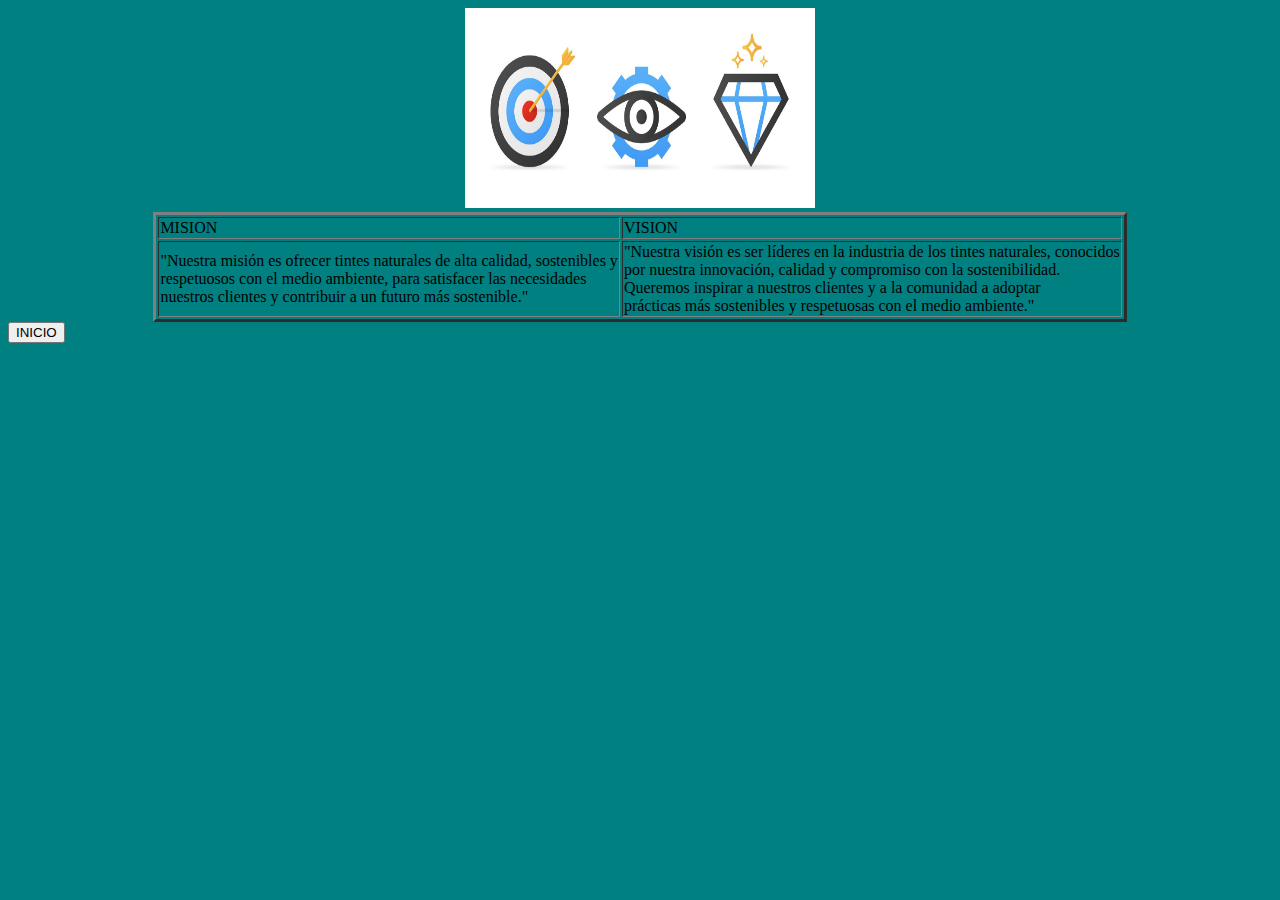
<file: Acercade.html>
<!DOCTYPE html>
<html>
    <head>
        <style>
            body {
                background-color:teal;
            }
        </style>
        <meta charset="utf-8">
        <title>Acerca de</title>
    </head>
    <body>
        <center><img src="mision.png"height="200"width="350"/></center>
        <center><table border="3">
            <tr>
                <td>MISION</td>
                <td>VISION</td>
            </tr>
            <tr>
                <td>"Nuestra misión es ofrecer tintes naturales de alta calidad, sostenibles y<br> respetuosos con el medio ambiente, para satisfacer las necesidades <br> nuestros clientes y contribuir a un futuro más sostenible."</td>
                <td>"Nuestra visión es ser líderes en la industria de los tintes naturales, conocidos<br> por nuestra innovación, calidad y compromiso con la sostenibilidad.<br> Queremos inspirar a nuestros clientes y a la comunidad a adoptar<br> prácticas más sostenibles y respetuosas con el medio ambiente."</td>
            </tr>
        </table></center>
        <a href="index.html"><input type="submit"value="INICIO"></a>
    </body>
</html>
</file>
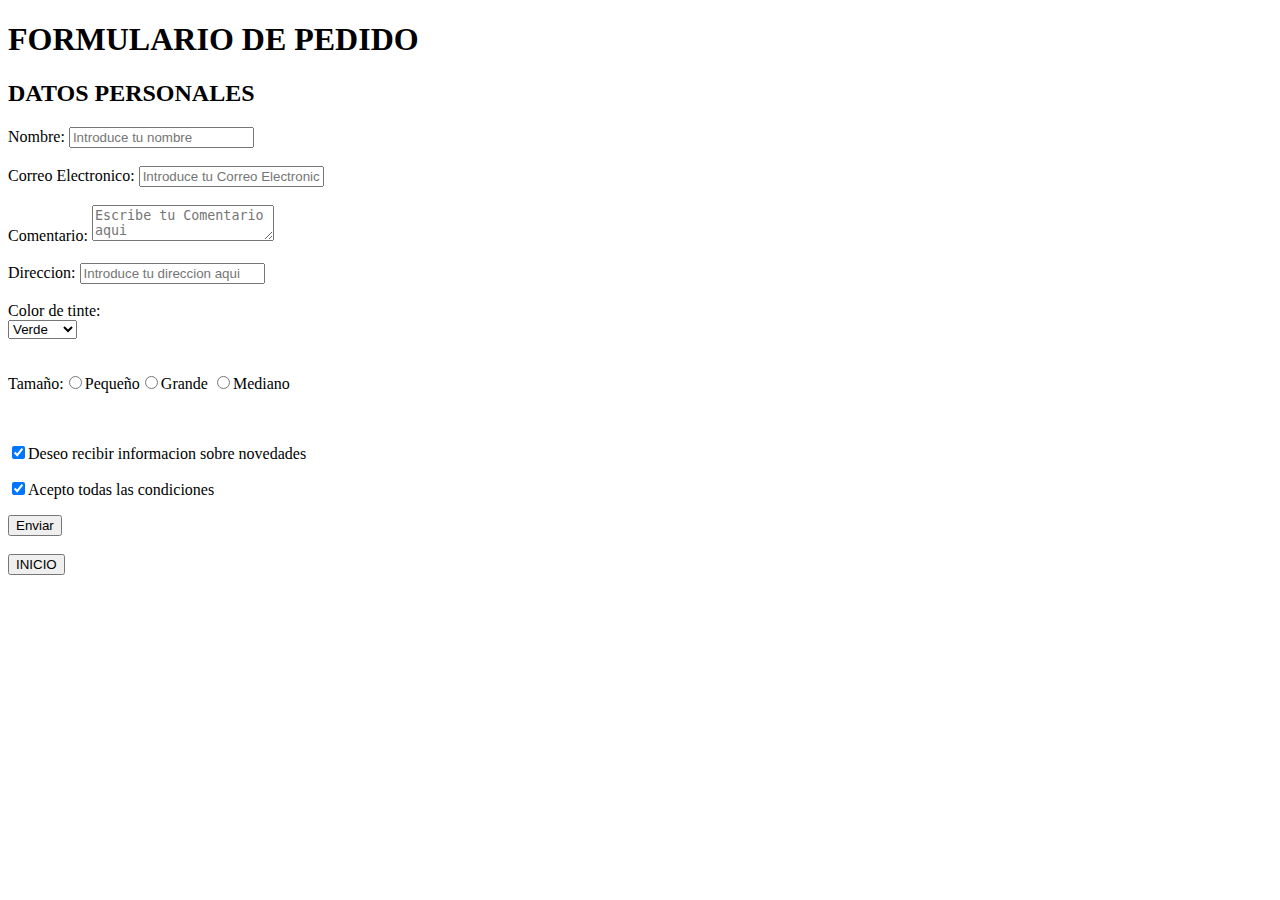
<file: Contacto.html>
<!DOCTYPE html>
<html>
    <head>
        <style>
            body {
                background-image: url(https://www.pinturayartistas.com/wordpress/wp-content/uploads/2019/10/bosque-st-germain-pintura-fase-2.jpg);
            }
        </style>
        <meta charset="utf-8">
        <title>Contacto</title>
    </head>
    <body>
      <h1>
        <strong>FORMULARIO DE PEDIDO</strong>
      </h1> 
      <h2>DATOS PERSONALES</h2>
      <form action="/submit_form"method="post">
        <label form="name">Nombre:</label>
        <input type="text id"="name"name="name"placeholder="Introduce tu nombre"required><br><br>
        <label form="email">Correo Electronico:</label>
        <input type="email"id="email"name="email"placeholder="Introduce tu Correo Electronico"required><br><br>
        <label form="message">Comentario:</label>
        <textarea id="message"name="message"placeholder="Escribe tu Comentario aqui"required></textarea><br><br>
        <label form="direction">Direccion:</label>
        <input type="direction"="direction"name="direction"placeholder="Introduce tu direccion aqui"required><br><br>
        <label>Color de tinte:</label><br>
        <select name="Color de Tinte">
            <option>Verde</option>
            <option>Rojo</option>
            <option>Azul</option>
            <option>Violeta</option>
            <option>Naranja</option>
            <option>Negro</option>
        </select>
        <br><br>
        <p>
            Tamaño:<input type="radio"name="tamaño"value="p"/>Pequeño<input type="radio" name="tamaño"value="g"/>Grande
            <input type="radio"name="tamaño"value="x"/>Mediano
        </p>
        <br>
        <p><input type="checkbox"name="info"checked="checked"/>Deseo recibir informacion sobre novedades</p>
        <p><input type="checkbox"name="condiciones"checked="checked"/>Acepto todas las condiciones</p>
        <input type="submit"value="Enviar"><br><BR>
    </form> 
        <a href="index.html"><input type="submit"value="INICIO"></a>
        </body>
</html>
</file>
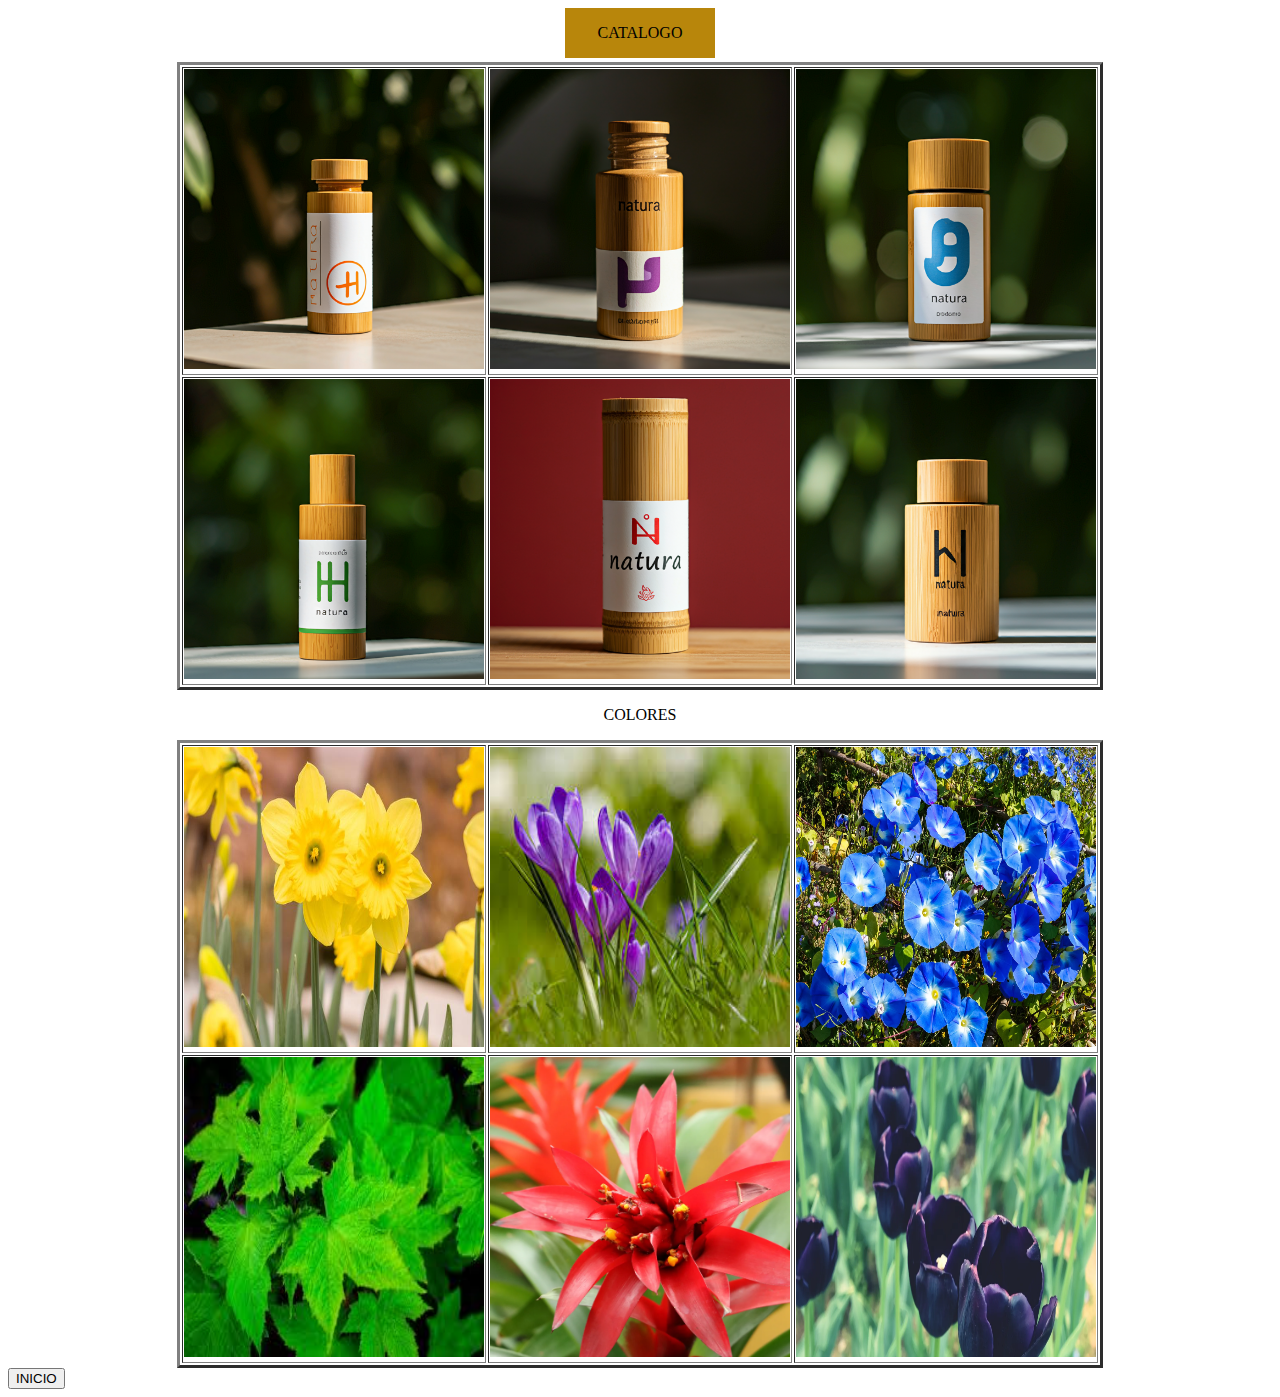
<file: Portafolio.html>
<!DOCTYPE html>
<html>
    <head>
        <style>
            body {
                background-image: url(https://png.pngtree.com/thumb_back/fw800/background/20240529/pngtree-colorful-modern-artwork-abstract-paint-strokes-oil-painting-on-canvas-acrylic-image_15824492.jpg);
            }
            .bloque {
                height: 50px;
                width: 150px;
                background-color:darkgoldenrod;
                display: inline-table;
            }
            .text{
                display: table-cell;
                vertical-align: middle;
            }
        </style>
        <meta charset="utf-8">
        <title>Portafolio</title>
    </head>
    <body>
        <center><div class="bloque">
            <div class="text">
                CATALOGO
            </div>
        </div></center>
       <center> <table border="3">
            <tr>
                <td><img src="imagena.png"height="300"width="300"/></td>
                <td><img src="imagenb.png"height="300"width="300"/></td>
                <td><img src="imagenc.png"height="300"width="300"/></td>
            </tr>
            <tr>
                <td><img src="imagend.png"height="300"width="300"/></td>
                <td><img src="imagene.png"height="300"width="300"/></td>
                <td><img src="imagenf.png"height="300"width="300"/></td>
            </tr>
        </table>
       </center>
    <CENTER><P>COLORES</P></CENTER>
       
       <center> <table border="3">
        <tr>
            <td><img src="imagena1.png"height="300"width="300"/></td>
            <td><img src="imagenb1.png"height="300"width="300"/></td>
            <td><img src="imagenc1.png"height="300"width="300"/></td>
        </tr>
        <tr>
            <td><img src="imagend1.png"height="300"width="300"/></td>
            <td><img src="imagene1.png"height="300"width="300"/></td>
            <td><img src="imagenf1.png"height="300"width="300"/></td>
        </tr>
    </table>
   </center>
   <a href="index.html"><input type="submit"value="INICIO"></a>
    </body>
</html>
</file>
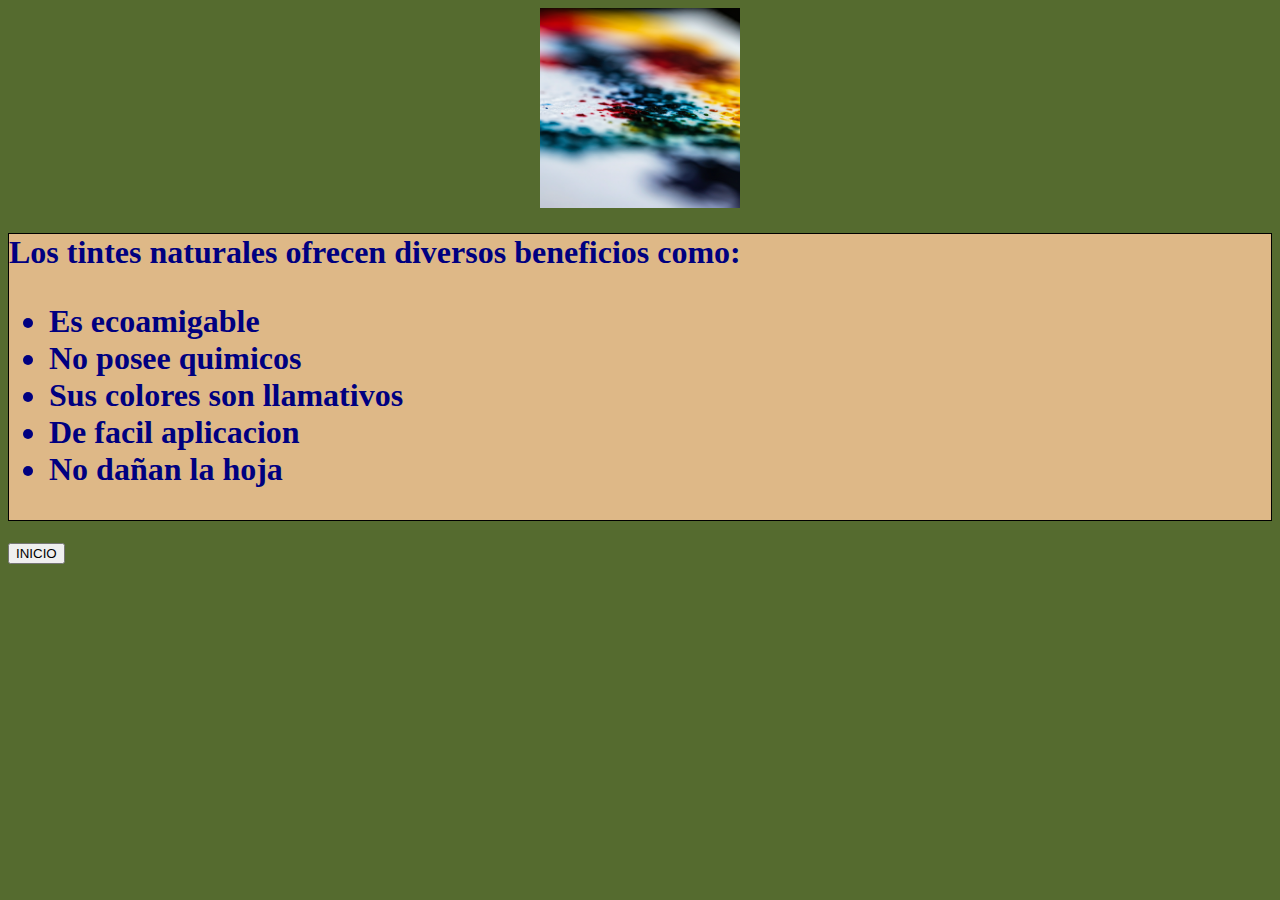
<file: Servicios.html>
<!DOCTYPE html>
<html>
    <head>
        <style>
            body {
                background-color:darkolivegreen;
            }
        </style>
        <meta charset="utf-8">
        <title>Servicios</title>
    </head>
    <body>
        <center><img src="color.png"height="200" width="200"/></center>
        <h1 style="color:navy;background-color: burlywood;
        border: 1px solid black;">
        Los tintes naturales ofrecen diversos beneficios como:
     <ul>
        <li>Es ecoamigable</li>
        <li>No posee quimicos</li>
        <li>Sus colores son llamativos</li>
        <li>De facil aplicacion</li>
        <li>No dañan la hoja</li>
    </ul></h1>
    <a href="index.html"><input type="submit"value="INICIO"></a>
    </body>
</html>
</file>
